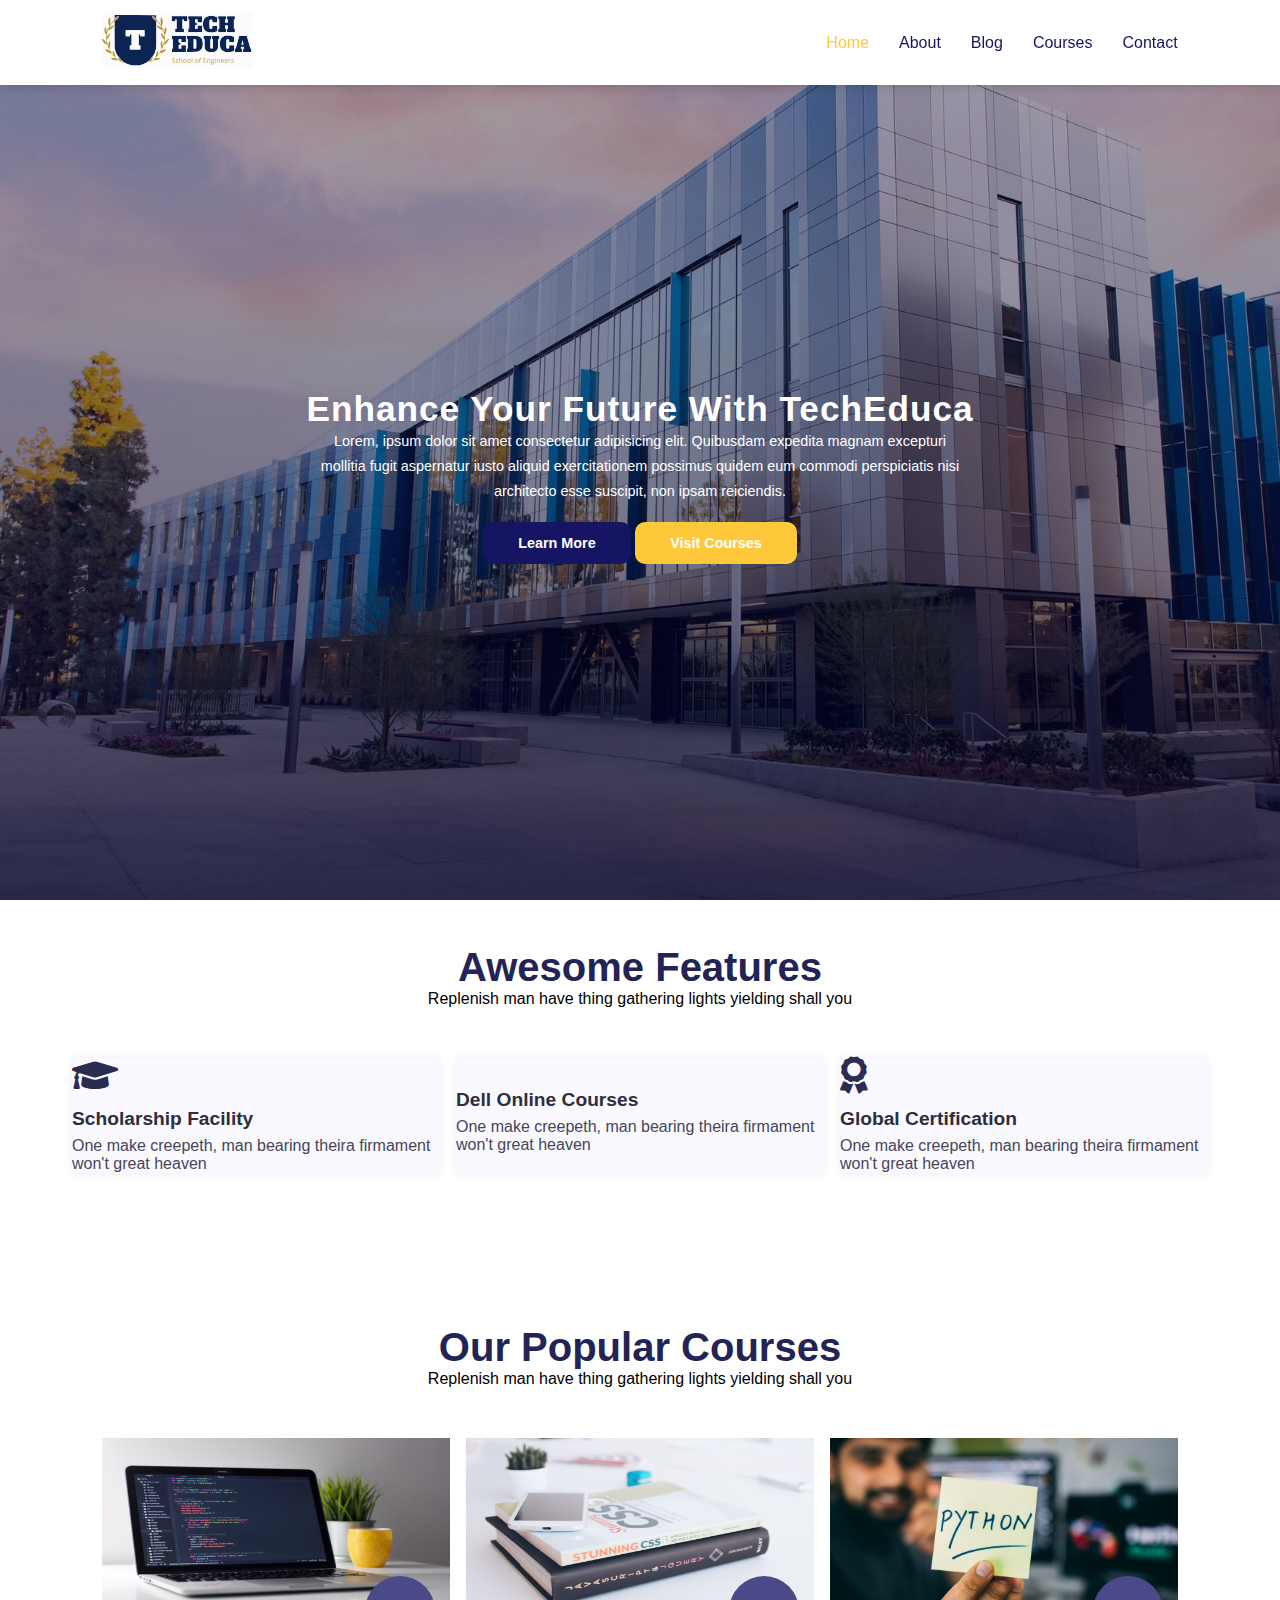
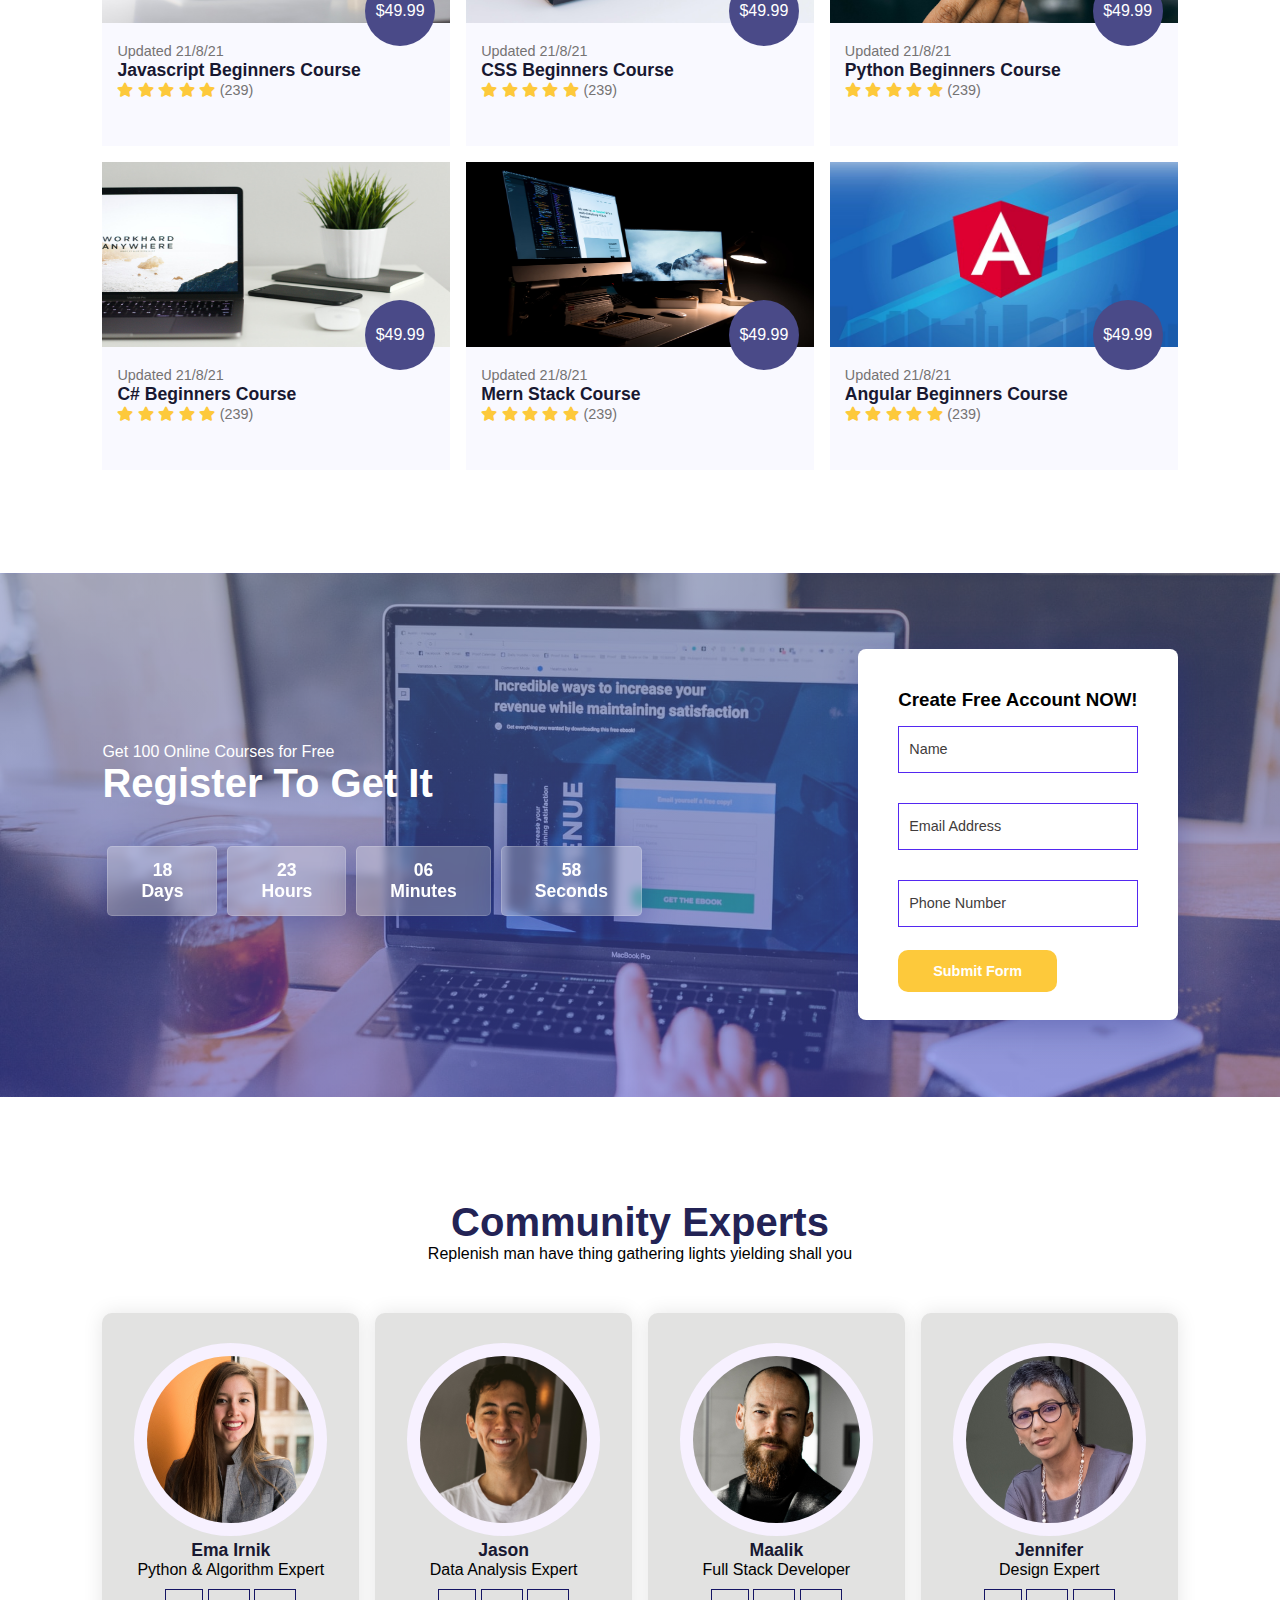
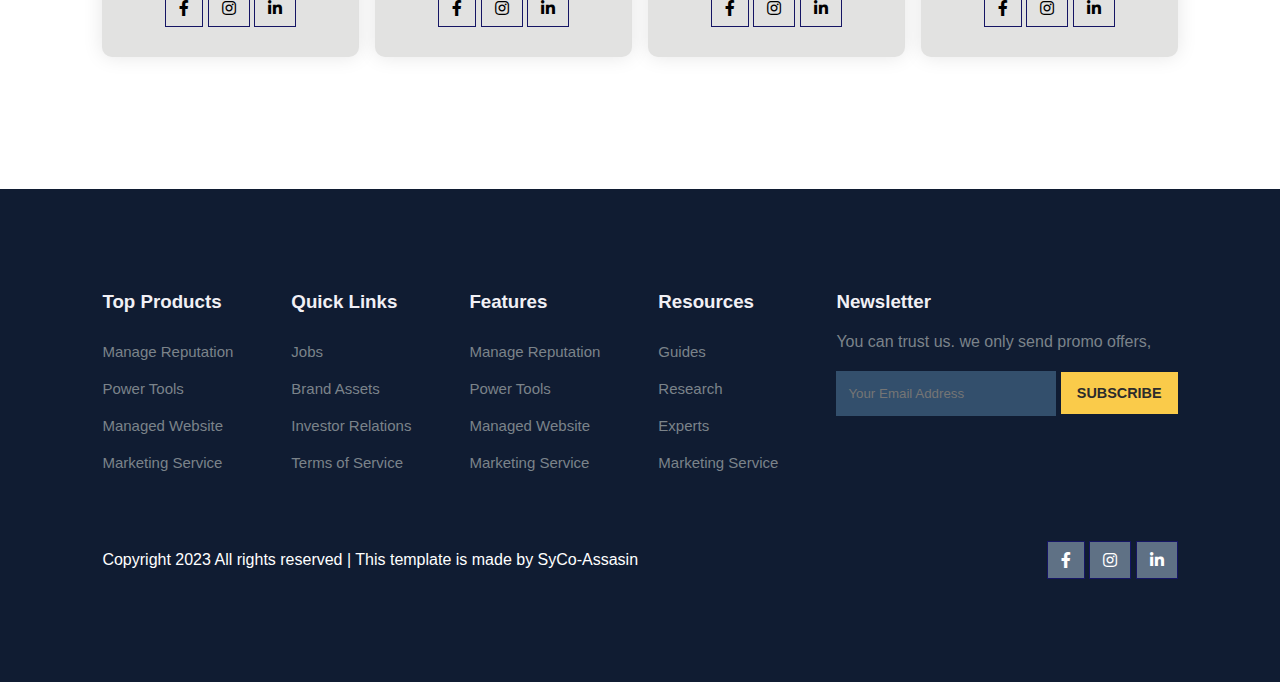
<file: index.html>
<!DOCTYPE html>
<html lang="en">

<head>
    <meta charset="UTF-8">
    <meta name="viewport" content="width=device-width, initial-scale=1.0">
    <title>Tech educa </title>
    <link rel="stylesheet" href="style.css">
    <link rel="stylesheet" href="https://pro.fontawesome.com/releases/v5.10.0/css/all.css" />
    <script src="https://code.jquery.com/jquery-3.7.1.min.js"
        integrity="sha256-/JqT3SQfawRcv/BIHPThkBvs0OEvtFFmqPF/lYI/Cxo=" crossorigin="anonymous"></script>
</head>

<body>

    <!-- -------------Navigation--------- -->

    <nav>
        <a href="index.html"><img src="images/logo.svg" alt=""></a>
        <div class="navigation">
            <ul>
                <i id="menu-close" class="fas fa-times"></i>
                <li><a class="active" href="#">Home</a></li>
                <li><a href="about.html">About</a></li>
                <li><a href="blog.html">Blog</a></li>
                <li><a href="course.html">Courses</a></li>
                <li><a href="contact.html">Contact</a></li>
            </ul>

            <img id="menu-btn" src="images/menu.png" alt="">

        </div>
    </nav>

    <!-- -------------Home-Section--------- -->
    <section id="home">
        <h2>Enhance Your Future With TechEduca</h2>
        <p>Lorem, ipsum dolor sit amet consectetur adipisicing elit. Quibusdam expedita magnam excepturi mollitia fugit
            aspernatur iusto aliquid exercitationem possimus quidem eum commodi perspiciatis nisi architecto esse
            suscipit, non ipsam reiciendis.</p>
        <div class="btn">
            <a href="#" class="blue-btn">Learn More</a>
            <a href="#" class="yellow-btn">Visit Courses</a>
        </div>
    </section>



    <!-- -------------Features-Section--------- -->
    <section id="features">
        <h1>Awesome Features</h1>
        <p>Replenish man have thing gathering lights yielding shall you</p>
        <div class="fea-base">
            <div class="fea-box">
                <i class="fas fa-graduation-cap"></i>
                <h3>Scholarship Facility</h3>
                <p>One make creepeth, man bearing theira firmament won't great heaven </p>
            </div>
            <div class="fea-box">
                <i class="fas fa-file-certificate"></i>
                <h3>Dell Online Courses</h3>
                <p>One make creepeth, man bearing theira firmament won't great heaven </p>
            </div>
            <div class="fea-box">
                <i class="fas fa-award"></i>
                <h3>Global Certification</h3>
                <p>One make creepeth, man bearing theira firmament won't great heaven </p>
            </div>
        </div>

    </section>


    <!-- -------------Course-Section--------- -->
    <section id="course">
        <h1>Our Popular Courses</h1>
        <p>Replenish man have thing gathering lights yielding shall you</p>
        <div class="course-box">
            <div class="courses">
                <img src="images/c1.jpg" alt="">
                <div class="detials">
                    <span>Updated 21/8/21</span>
                    <h6>Javascript Beginners Course</h6>
                    <div class="star">
                        <i class="fas fa-star"></i>
                        <i class="fas fa-star"></i>
                        <i class="fas fa-star"></i>
                        <i class="fas fa-star"></i>
                        <i class="fas fa-star"></i>
                        <span>(239)</span>
                    </div>
                </div>
                <div class="cost">
                    $49.99
                </div>
            </div>

            <div class="courses">
                <img src="images/c2.jpg" alt="">
                <div class="detials">
                    <span>Updated 21/8/21</span>
                    <h6>CSS Beginners Course</h6>
                    <div class="star">
                        <i class="fas fa-star"></i>
                        <i class="fas fa-star"></i>
                        <i class="fas fa-star"></i>
                        <i class="fas fa-star"></i>
                        <i class="fas fa-star"></i>
                        <span>(239)</span>
                    </div>
                </div>
                <div class="cost">
                    $49.99
                </div>
            </div>

            <div class="courses">
                <img src="images/c3.jpg" alt="">
                <div class="detials">
                    <span>Updated 21/8/21</span>
                    <h6>Python Beginners Course</h6>
                    <div class="star">
                        <i class="fas fa-star"></i>
                        <i class="fas fa-star"></i>
                        <i class="fas fa-star"></i>
                        <i class="fas fa-star"></i>
                        <i class="fas fa-star"></i>
                        <span>(239)</span>
                    </div>
                </div>
                <div class="cost">
                    $49.99
                </div>
            </div>

            <div class="courses">
                <img src="images/c4.jpg" alt="">
                <div class="detials">
                    <span>Updated 21/8/21</span>
                    <h6>C# Beginners Course</h6>
                    <div class="star">
                        <i class="fas fa-star"></i>
                        <i class="fas fa-star"></i>
                        <i class="fas fa-star"></i>
                        <i class="fas fa-star"></i>
                        <i class="fas fa-star"></i>
                        <span>(239)</span>
                    </div>
                </div>
                <div class="cost">
                    $49.99
                </div>
            </div>


            <div class="courses">
                <img src="images/c5.jpg" alt="">
                <div class="detials">
                    <span>Updated 21/8/21</span>
                    <h6>Mern Stack Course</h6>
                    <div class="star">
                        <i class="fas fa-star"></i>
                        <i class="fas fa-star"></i>
                        <i class="fas fa-star"></i>
                        <i class="fas fa-star"></i>
                        <i class="fas fa-star"></i>
                        <span>(239)</span>
                    </div>
                </div>
                <div class="cost">
                    $49.99
                </div>
            </div>


            <div class="courses">
                <img src="images/c6.jpg" alt="">
                <div class="detials">
                    <span>Updated 21/8/21</span>
                    <h6>Angular Beginners Course</h6>
                    <div class="star">
                        <i class="fas fa-star"></i>
                        <i class="fas fa-star"></i>
                        <i class="fas fa-star"></i>
                        <i class="fas fa-star"></i>
                        <i class="fas fa-star"></i>
                        <span>(239)</span>
                    </div>
                </div>
                <div class="cost">
                    $49.99
                </div>
            </div>

        </div>
    </section>



    <!-- -------------Registration--------- -->
    <section id="registration">
        <div class="reminder">
            <p>Get 100 Online Courses for Free</p>
            <h1>Register To Get It</h1>
            <div class="time">
                <div class="date">
                    18 <br> Days
                </div>
                <div class="date">
                    23 <br> Hours
                </div>
                <div class="date">
                    06 <br> Minutes
                </div>
                <div class="date">
                    58 <br> Seconds
                </div>
            </div>
        </div>



        <div class="form">
            <h3>Create Free Account NOW!</h3>
            <input type="text" placeholder="Name">
            <input type="text" placeholder="Email Address">
            <input type="text" placeholder="Phone Number">
            <div class="btn">
                <a href="#" class="yellow-btn">Submit Form</a>
            </div>
        </div>
    </section>





    <!-- -------------Profiles Section--------- -->
    <section id="experts">
        <h1>Community Experts</h1>
        <p>Replenish man have thing gathering lights yielding shall you</p>
        <div class="expert-box">
            <div class="profile">
                <img src="images/pro1.webp" alt="">
                <h6>Ema Irnik</h6>
                <p>Python & Algorithm Expert</p>
                <div class="pro-links">
                    <i class="fab fa-facebook-f"></i>
                    <i class="fab fa-instagram"></i>
                    <i class="fab fa-linkedin-in"></i>
                </div>
            </div>

            <div class="profile">
                <img src="images/pro2.webp" alt="">
                <h6>Jason</h6>
                <p>Data Analysis Expert</p>
                <div class="pro-links">
                    <i class="fab fa-facebook-f"></i>
                    <i class="fab fa-instagram"></i>
                    <i class="fab fa-linkedin-in"></i>
                </div>
            </div>

            <div class="profile">
                <img src="images/pro3.webp" alt="">
                <h6>Maalik</h6>
                <p>Full Stack Developer</p>
                <div class="pro-links">
                    <i class="fab fa-facebook-f"></i>
                    <i class="fab fa-instagram"></i>
                    <i class="fab fa-linkedin-in"></i>
                </div>
            </div>

            <div class="profile">
                <img src="images/pro4.webp" alt="">
                <h6>Jennifer</h6>
                <p>Design Expert</p>
                <div class="pro-links">
                    <i class="fab fa-facebook-f"></i>
                    <i class="fab fa-instagram"></i>
                    <i class="fab fa-linkedin-in"></i>
                </div>
            </div>
        </div>
    </section>





    <!-- -----------Footer--------- -->
    <footer>
        <div class="footer-col">
            <h3>Top Products</h3>
            <li>Manage Reputation</li>
            <li>Power Tools</li>
            <li>Managed Website</li>
            <li>Marketing Service</li>
        </div>

        <div class="footer-col">
            <h3>Quick Links</h3>
            <li>Jobs</li>
            <li>Brand Assets</li>
            <li>Investor Relations</li>
            <li>Terms of Service</li>
        </div>

        <div class="footer-col">
            <h3>Features</h3>
            <li>Manage Reputation</li>
            <li>Power Tools</li>
            <li>Managed Website</li>
            <li>Marketing Service</li>
        </div>

        <div class="footer-col">
            <h3>Resources</h3>
            <li>Guides</li>
            <li>Research</li>
            <li>Experts</li>
            <li>Marketing Service</li>
        </div>

        <div class="footer-col">
            <h3>Newsletter</h3>
            <p>You can trust us. we only send promo offers,</p>
            <div class="subscribe">
                <input type="text" placeholder="Your Email Address">
                <a href="#" class="yellow">SUBSCRIBE</a>
            </div>
        </div>



        <div class="copyright">
            <p>Copyright 2023 All rights reserved | This template is made by SyCo-Assasin</p>
            <div class="pro-links">
                <i class="fab fa-facebook-f"></i>
                <i class="fab fa-instagram"></i>
                <i class="fab fa-linkedin-in"></i>
            </div>
        </div>

    </footer>




    <script>
        
        $('#menu-btn').click(function () {
            $('nav .navigation ul').addClass('active')
        })

        $('#menu-close').click(function () {
            $('nav .navigation ul').removeClass('active')
        })



    </script>

</body>

</html>
</file>
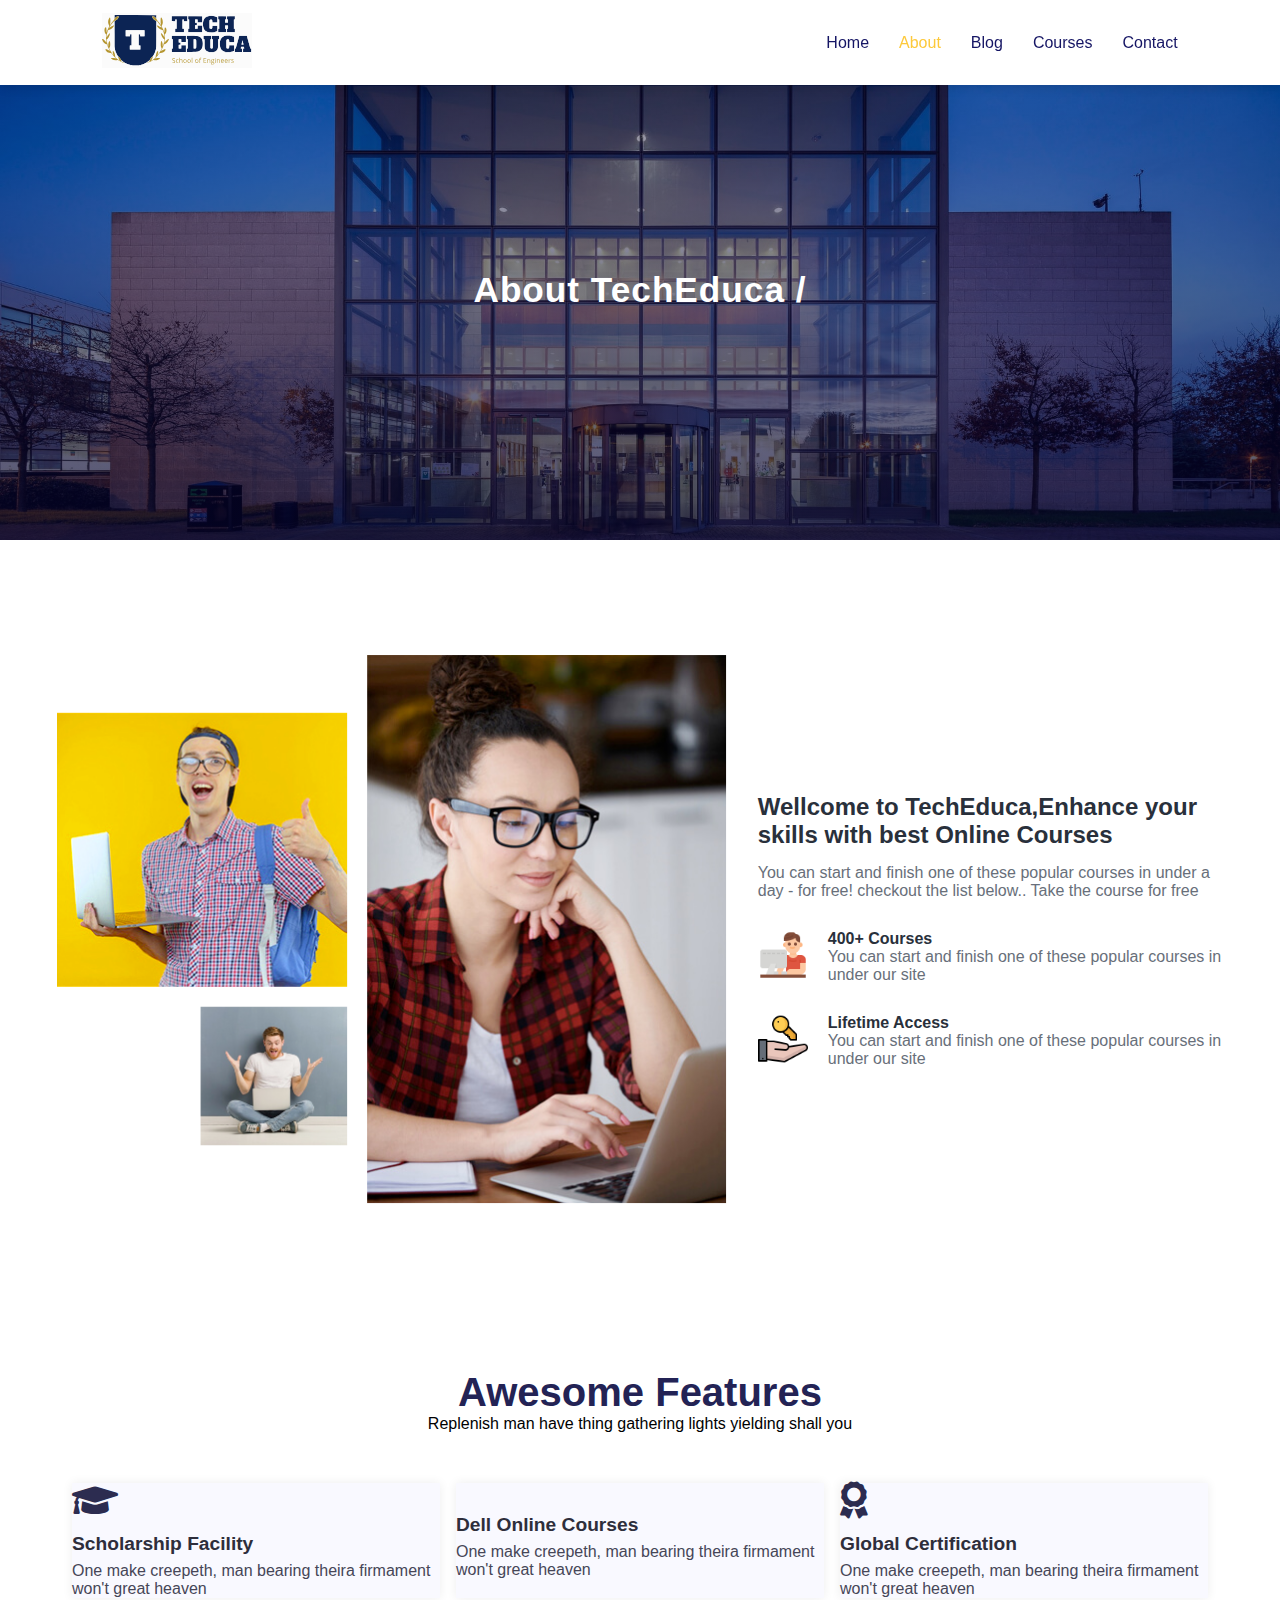
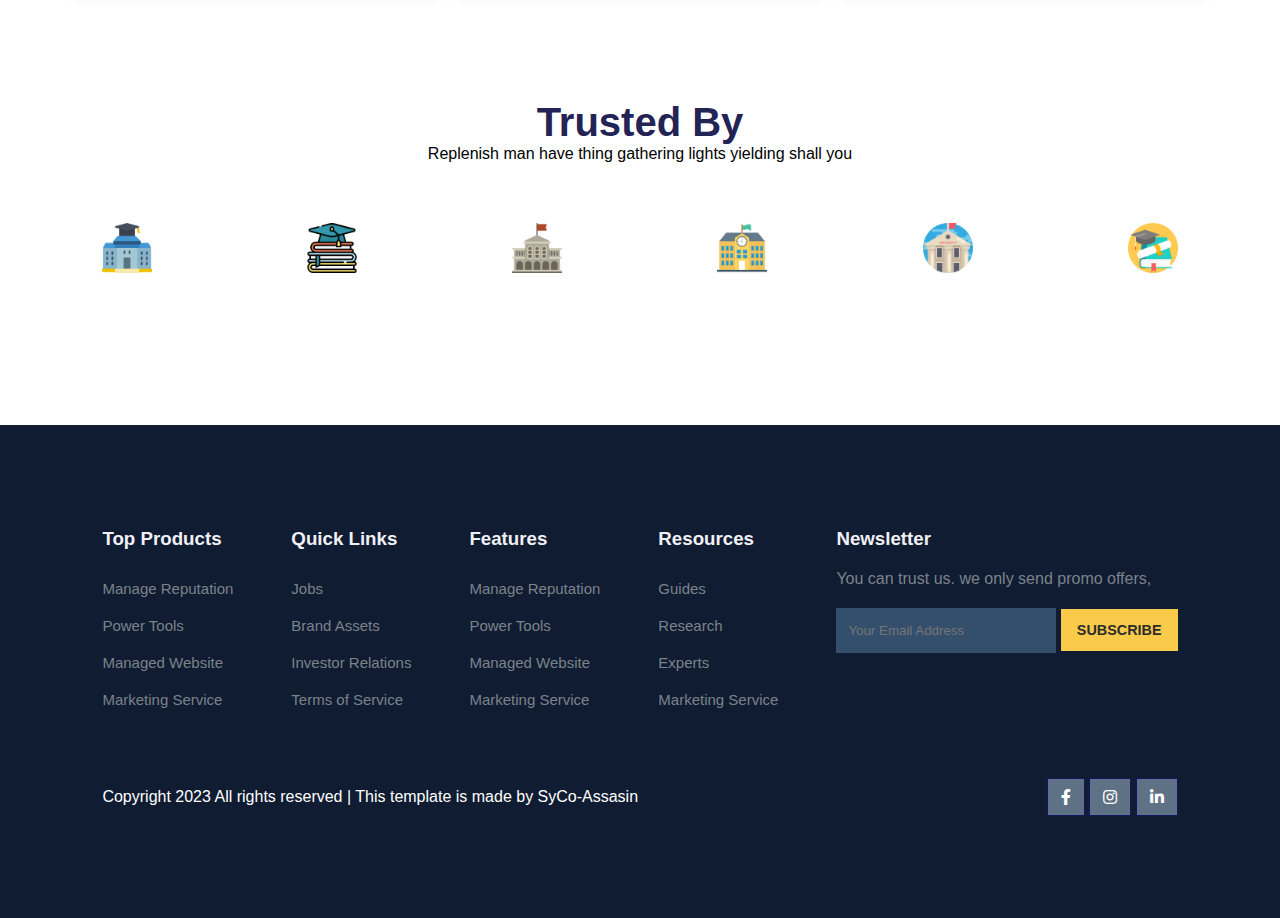
<file: about.html>
<!DOCTYPE html>
<html lang="en">

<head>
    <meta charset="UTF-8">
    <meta name="viewport" content="width=device-width, initial-scale=1.0">
    <title>Tech educa </title>
    <link rel="stylesheet" href="style.css">
    <link rel="stylesheet" href="https://pro.fontawesome.com/releases/v5.10.0/css/all.css" />
    <script src="https://code.jquery.com/jquery-3.7.1.min.js"
        integrity="sha256-/JqT3SQfawRcv/BIHPThkBvs0OEvtFFmqPF/lYI/Cxo=" crossorigin="anonymous"></script>
</head>

<body>

    <!-- -------------Navigation--------- -->

    <nav>
        <a href="index.html"><img src="images/logo.svg" alt=""></a>
        <div class="navigation">
            <ul>
                <i id="menu-close" class="fas fa-times"></i>
                <li><a href="index.html">Home</a></li>
                <li><a class="active" href="about.html">About</a></li>
                <li><a href="blog.html">Blog</a></li>
                <li><a href="course.html">Courses</a></li>
                <li><a href="contact.html">Contact</a></li>
            </ul>

            <img id="menu-btn" src="images/menu.png" alt="">

        </div>
    </nav>

    <!-- -------------Home-Section--------- -->
    <section id="about-home">
        <h2>About TechEduca / </h2>

    </section>




    <!-- -------------About-Container--------- -->
    <section id="about-container">
        <div class="about-img">
            <img src="images/a.png" alt="">
        </div>


        <div class="about-text">
            <h2>Wellcome to TechEduca,Enhance your skills with best Online Courses</h2>
            <p>You can start and finish one of these popular courses in under a day - for free!
                checkout the list below.. Take the course for free
            </p>
            <div class="about-fe">
                <img src="images/fe1.png" alt="">
                <div class="fe-text">
                    <h5>400+ Courses</h5>
                    <p>You can start and finish one of these popular courses in under our site</p>
                </div>
            </div>

            <div class="about-fe">
                <img src="images/fe2.png" alt="">
                <div class="fe-text">
                    <h5>Lifetime Access</h5>
                    <p>You can start and finish one of these popular courses in under our site</p>
                </div>
            </div>
        </div>
    </section>





    <!-- -------------Features-Section--------- -->
    <section id="features">
        <h1>Awesome Features</h1>
        <p>Replenish man have thing gathering lights yielding shall you</p>
        <div class="fea-base">
            <div class="fea-box">
                <i class="fas fa-graduation-cap"></i>
                <h3>Scholarship Facility</h3>
                <p>One make creepeth, man bearing theira firmament won't great heaven </p>
            </div>
            <div class="fea-box">
                <i class="fas fa-file-certificate"></i>
                <h3>Dell Online Courses</h3>
                <p>One make creepeth, man bearing theira firmament won't great heaven </p>
            </div>
            <div class="fea-box">
                <i class="fas fa-award"></i>
                <h3>Global Certification</h3>
                <p>One make creepeth, man bearing theira firmament won't great heaven </p>
            </div>
        </div>

    </section>




    <!-- -------------Trust-Section--------- -->

    <section id="trust">
        <h1>Trusted By</h1>
        <p>Replenish man have thing gathering lights yielding shall you</p>
        <div class="trust-img">
            <img src="images/trust (1).png" alt="">
            <img src="images/trust (2).png" alt="">
            <img src="images/trust (3).png" alt="">
            <img src="images/trust (4).png" alt="">
            <img src="images/trust (5).png" alt="">
            <img src="images/trust (6).png" alt="">
        </div>
    </section>




    <!-- -----------Footer--------- -->
    <footer>
        <div class="footer-col">
            <h3>Top Products</h3>
            <li>Manage Reputation</li>
            <li>Power Tools</li>
            <li>Managed Website</li>
            <li>Marketing Service</li>
        </div>

        <div class="footer-col">
            <h3>Quick Links</h3>
            <li>Jobs</li>
            <li>Brand Assets</li>
            <li>Investor Relations</li>
            <li>Terms of Service</li>
        </div>

        <div class="footer-col">
            <h3>Features</h3>
            <li>Manage Reputation</li>
            <li>Power Tools</li>
            <li>Managed Website</li>
            <li>Marketing Service</li>
        </div>

        <div class="footer-col">
            <h3>Resources</h3>
            <li>Guides</li>
            <li>Research</li>
            <li>Experts</li>
            <li>Marketing Service</li>
        </div>

        <div class="footer-col">
            <h3>Newsletter</h3>
            <p>You can trust us. we only send promo offers,</p>
            <div class="subscribe">
                <input type="text" placeholder="Your Email Address">
                <a href="#" class="yellow">SUBSCRIBE</a>
            </div>
        </div>



        <div class="copyright">
            <p>Copyright 2023 All rights reserved | This template is made by SyCo-Assasin</p>
            <div class="pro-links">
                <i class="fab fa-facebook-f"></i>
                <i class="fab fa-instagram"></i>
                <i class="fab fa-linkedin-in"></i>
            </div>
        </div>

    </footer>




    <script>
        $('#menu-btn').click(function () {
            $('nav .navigation ul').addClass('active')
        })

        $('#menu-close').click(function () {
            $('nav .navigation ul').removeClass('active')
        })



    </script>

</body>

</html>
</file>
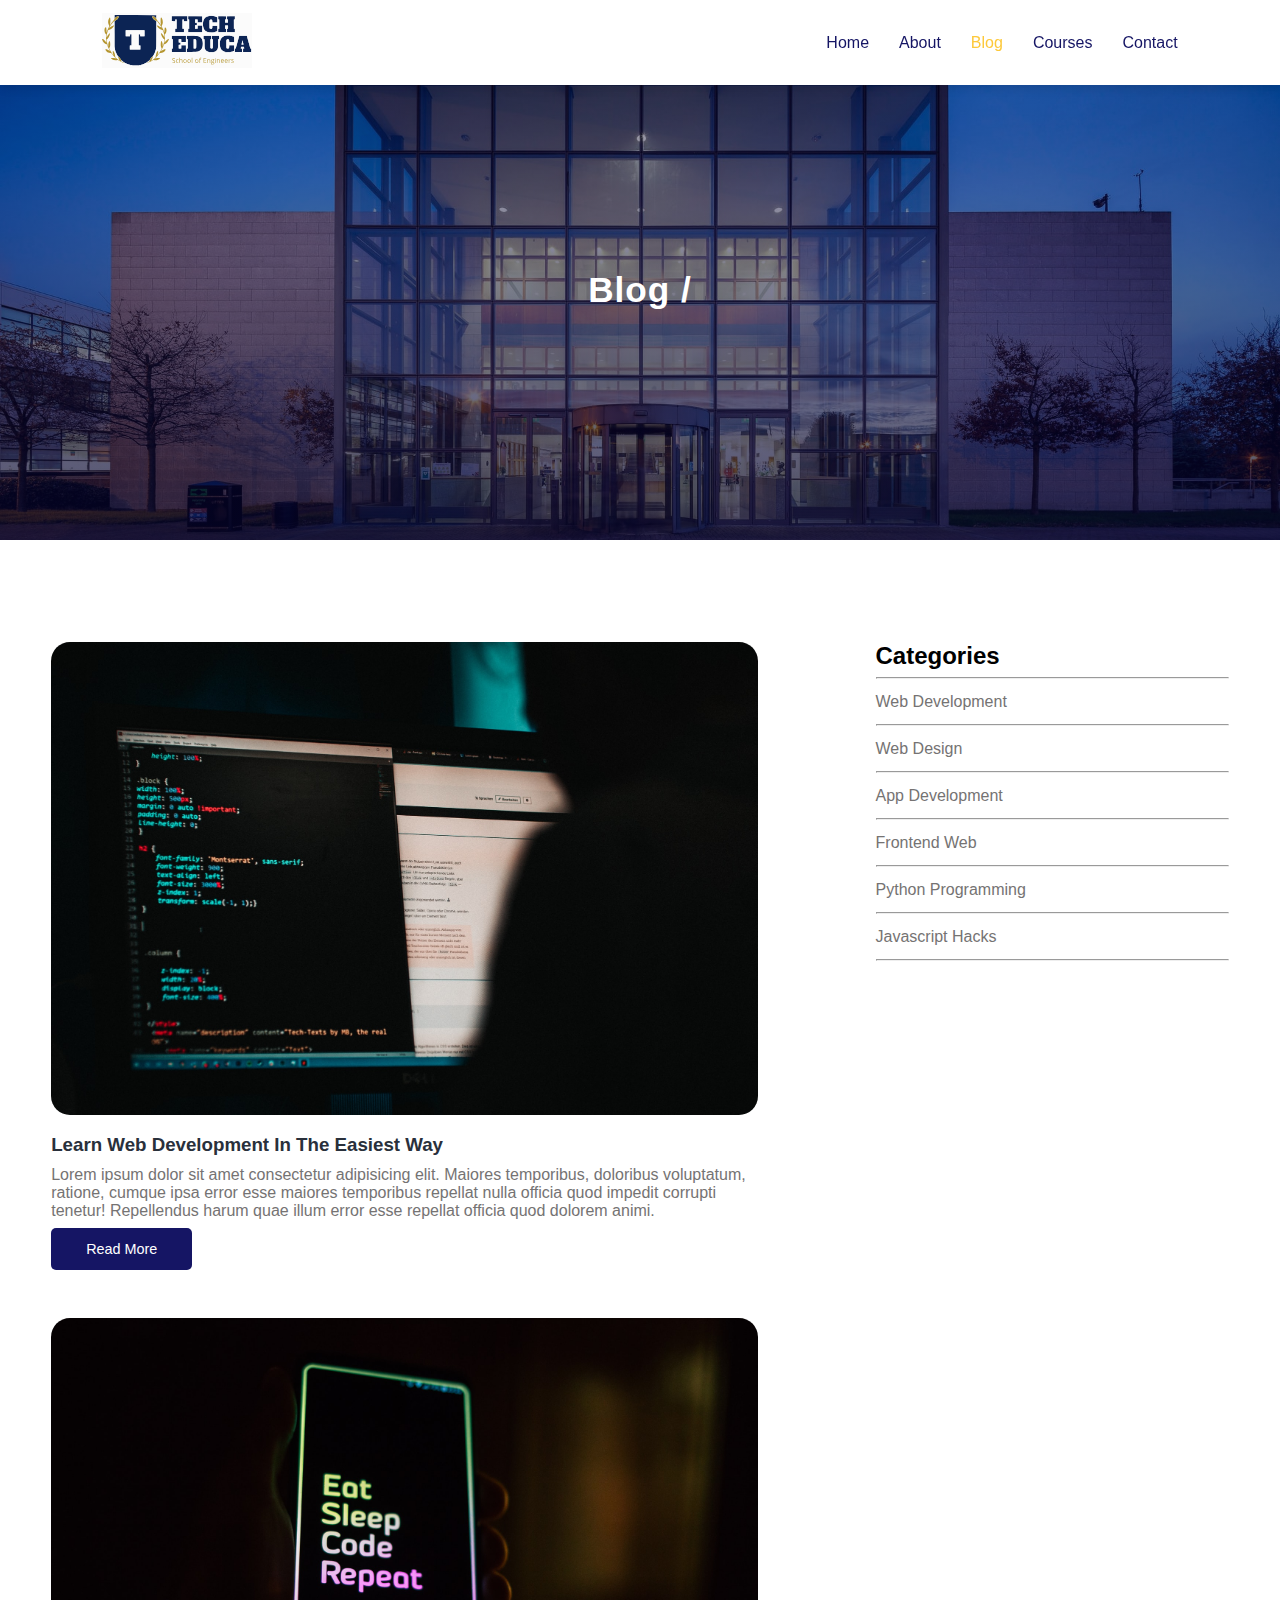
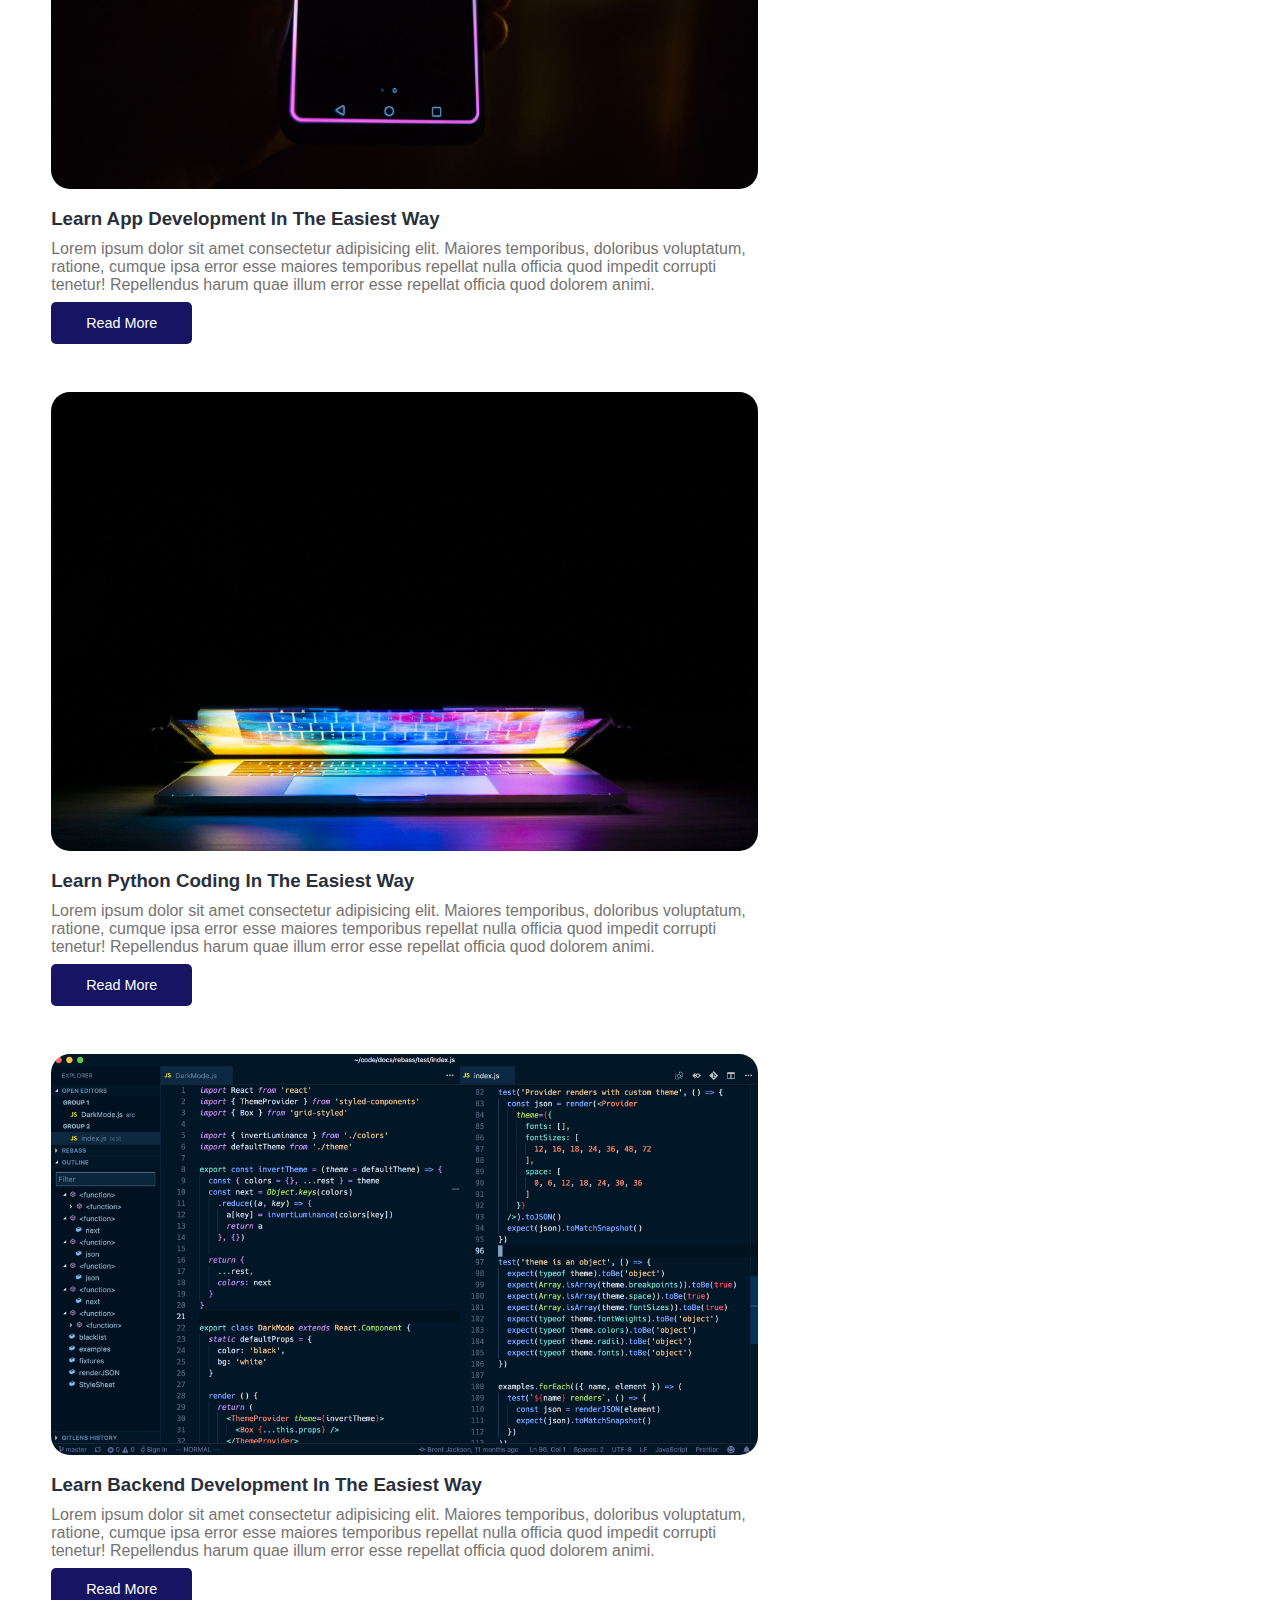
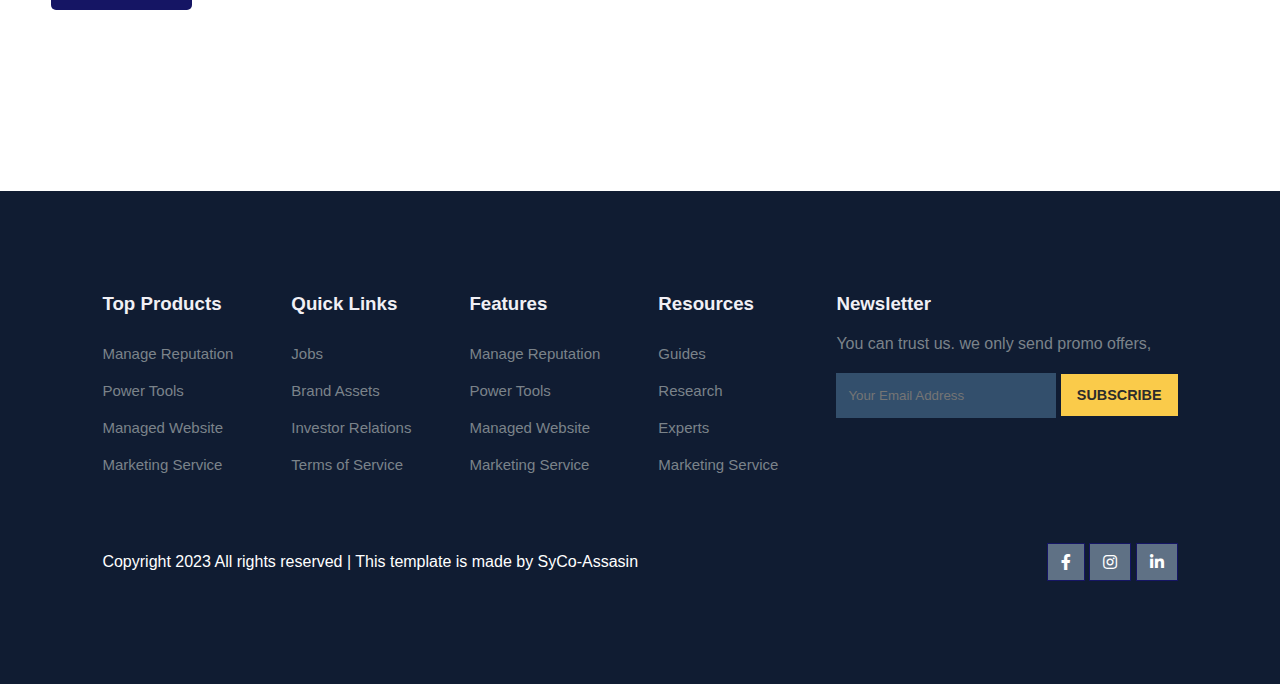
<file: blog.html>
<!DOCTYPE html>
<html lang="en">

<head>
    <meta charset="UTF-8">
    <meta name="viewport" content="width=device-width, initial-scale=1.0">
    <title>Tech educa </title>
    <link rel="stylesheet" href="style.css">
    <link rel="stylesheet" href="https://pro.fontawesome.com/releases/v5.10.0/css/all.css" />
    <script src="https://code.jquery.com/jquery-3.7.1.min.js"
        integrity="sha256-/JqT3SQfawRcv/BIHPThkBvs0OEvtFFmqPF/lYI/Cxo=" crossorigin="anonymous"></script>
</head>

<body>

    <!-- -------------Navigation--------- -->

    <nav>
        <a href="index.html"><img src="images/logo.svg" alt=""></a>
        <div class="navigation">
            <ul>
                <i id="menu-close" class="fas fa-times"></i>
                <li><a href="index.html">Home</a></li>
                <li><a href="about.html">About</a></li>
                <li><a class="active" href="blog.html">Blog</a></li>
                <li><a href="course.html">Courses</a></li>
                <li><a href="contact.html">Contact</a></li>
            </ul>

            <img id="menu-btn" src="images/menu.png" alt="">

        </div>
    </nav>

    <!-- -------------Home-Section--------- -->
    <section id="about-home">
        <h2>Blog / </h2>

    </section>




    <!-- -------------Blog-Section--------- -->
    <section id="blog-container">
        <div class="blogs">
            <div class="post">
                <img src="images/b1.jpg" alt="">
                <h3>Learn Web Development In The Easiest Way</h3>
                <p>Lorem ipsum dolor sit amet consectetur adipisicing elit. Maiores temporibus, doloribus voluptatum,
                    ratione, cumque ipsa error esse maiores temporibus repellat nulla officia quod impedit corrupti tenetur! Repellendus
                    harum quae illum error esse repellat officia quod dolorem animi.</p>
                    <a href="#">Read More</a>
            </div>

            <div class="post">
                <img src="images/b2.jpg" alt="">
                <h3>Learn App Development In The Easiest Way</h3>
                <p>Lorem ipsum dolor sit amet consectetur adipisicing elit. Maiores temporibus, doloribus voluptatum,
                    ratione, cumque ipsa error esse maiores temporibus repellat nulla officia quod impedit corrupti tenetur! Repellendus
                    harum quae illum error esse repellat officia quod dolorem animi.</p>
                    <a href="#">Read More</a>
            </div>

            <div class="post">
                <img src="images/b3.jpg" alt="">
                <h3>Learn Python Coding In The Easiest Way</h3>
                <p>Lorem ipsum dolor sit amet consectetur adipisicing elit. Maiores temporibus, doloribus voluptatum,
                    ratione, cumque ipsa error esse maiores temporibus repellat nulla officia quod impedit corrupti tenetur! Repellendus
                    harum quae illum error esse repellat officia quod dolorem animi.</p>
                    <a href="#">Read More</a>
            </div>

            <div class="post">
                <img src="images/b4.png" alt="">
                <h3>Learn Backend Development In The Easiest Way</h3>
                <p>Lorem ipsum dolor sit amet consectetur adipisicing elit. Maiores temporibus, doloribus voluptatum,
                    ratione, cumque ipsa error esse maiores temporibus repellat nulla officia quod impedit corrupti tenetur! Repellendus
                    harum quae illum error esse repellat officia quod dolorem animi.</p>
                    <a href="#">Read More</a>
            </div>
        </div>


        <div class="cate">
            <h2>Categories</h2>
            <hr>
            <a href="#">Web Development</a>
            <hr>
            <a href="#">Web Design</a>
            <hr>
            <a href="#">App Development</a>
            <hr>
            <a href="#">Frontend Web</a>
            <hr>
            <a href="#">Python Programming</a>
            <hr>
            <a href="#">Javascript Hacks</a>
            <hr>
        </div>
    </section>



    <!-- -----------Footer--------- -->
    <footer>
        <div class="footer-col">
            <h3>Top Products</h3>
            <li>Manage Reputation</li>
            <li>Power Tools</li>
            <li>Managed Website</li>
            <li>Marketing Service</li>
        </div>

        <div class="footer-col">
            <h3>Quick Links</h3>
            <li>Jobs</li>
            <li>Brand Assets</li>
            <li>Investor Relations</li>
            <li>Terms of Service</li>
        </div>

        <div class="footer-col">
            <h3>Features</h3>
            <li>Manage Reputation</li>
            <li>Power Tools</li>
            <li>Managed Website</li>
            <li>Marketing Service</li>
        </div>

        <div class="footer-col">
            <h3>Resources</h3>
            <li>Guides</li>
            <li>Research</li>
            <li>Experts</li>
            <li>Marketing Service</li>
        </div>

        <div class="footer-col">
            <h3>Newsletter</h3>
            <p>You can trust us. we only send promo offers,</p>
            <div class="subscribe">
                <input type="text" placeholder="Your Email Address">
                <a href="#" class="yellow">SUBSCRIBE</a>
            </div>
        </div>



        <div class="copyright">
            <p>Copyright 2023 All rights reserved | This template is made by SyCo-Assasin</p>
            <div class="pro-links">
                <i class="fab fa-facebook-f"></i>
                <i class="fab fa-instagram"></i>
                <i class="fab fa-linkedin-in"></i>
            </div>
        </div>

    </footer>




    <script>
        $('#menu-btn').click(function () {
            $('nav .navigation ul').addClass('active')
        })

        $('#menu-close').click(function () {
            $('nav .navigation ul').removeClass('active')
        })



    </script>

</body>

</html>
</file>
<file: style.css>
* {
  margin: 0;
  padding: 0;
  box-sizing: border-box;
}

body {
  font-family: "Poppins ", sans-serif;
}

/* Global tags  */

h1 {
  font-size: 2.5rem;
  font-weight: 700;
  color: rgb(35, 35, 85);
}
span {
  font-size: 0.9rem;
  color: #757373;
}

h6 {
  font-size: 1.1rem;
  color: rgb(24, 24, 49);
}

/* <!-- -------------Navigation--------- --> */
nav {
  display: flex;
  justify-content: space-between;
  align-items: center;
  padding: 1vw 8vw;
  box-shadow: 2px 2px 10px rgb(0, 0, 0, 0.15);
  position: fixed;
  background-color: white;
  width: 100%;
  z-index: 999;
}
#menu-btn {
  height: 30px;
  width: 30px;
  display: none;
}
#menu-close {
  display: none;
}
nav img {
  width: 150px;
  cursor: pointer;
  justify-content: flex-start;
}
nav .navigation {
  display: flex;
}
nav .navigation ul {
  display: flex;
  justify-content: flex-end;
  align-items: center;
}
nav .navigation ul li {
  list-style: none;
  margin-left: 30px;
}
nav .navigation ul li a {
  text-decoration: none;
  color: rgb(21, 21, 100);
  font-size: 16px;
  font-weight: 500;
  transition: all 0.3s ease;
}
nav .navigation ul li a.active,
nav .navigation ul li a:hover {
  color: #fdc93b;
}

/* <!-- -------------Home-Section--------- -->  */

#home {
  background-image: linear-gradient(rgba(9, 5, 54, 0.3), rgba(5, 4, 46, 0.7)),
    url(images/back.jpg);
  height: 100vh;
  width: 100%;
  background-position: center;
  background-size: cover;
  display: flex;
  flex-direction: column;
  justify-content: center;
  align-items: center;
  text-align: center;
  padding-top: 40px;
}
#home p {
  width: 50%;
  font-size: 0.9rem;
  color: #fff;
  line-height: 25px;
}
#home h2 {
  font-size: 2.2rem;
  color: #fff;
  letter-spacing: 1px;
}
#home a {
  font-size: 0.9rem;
  padding: 13px 35px;
  text-decoration: none;
  background-color: #fff;
  font-weight: 600;
  border-radius: 10px;
}
#home .btn {
  margin-top: 30px;
}
#home a.blue-btn {
  color: #fff;
  background-color: rgb(21, 21, 100);
  transition: all 0.6s ease;
}
#home a.blue-btn:hover {
  color: rgb(21, 21, 100);
  background-color: #fff;
}
#home a.yellow-btn {
  color: #fff;
  background-color: #fdc93b;
  transition: all 0.3 ease;
}
#home a.yellow-btn:hover {
  color: rgb(21, 21, 100);
  background-color: #fff;
}

/* <!-- -------------Features-Section--------- --> */

#features {
  padding: 5vh 8vh 0 8vh;
  text-align: center;
}
#features .fea-base {
  display: grid;
  grid-template-columns: repeat(auto-fit, minmax(320px, 1fr));
  grid-gap: 1rem;
  margin-top: 50px;
}
#features .fea-box {
  text-align: start;
  background-color: #f9f9ff;
  box-shadow: 0 0 10px rgba(0, 0, 0, 0.07);
}
#features .fea-box i {
  font-size: 2.3rem;
  color: rgb(44, 44, 80);
}
#features .fea-box h3 {
  font-size: 1.2rem;
  font-weight: 600;
  color: rgb(46, 46, 59);
  padding: 13px 0 7px 0;
}
#features .fea-box p {
  font-size: 1rem;
  font-weight: 400;
  color: rgb(70, 70, 87);
}

/* <!-- -------------Course-Section--------- --> */

#course {
  padding: 8vw 8vw 8vw 8vw;
  text-align: center;
  margin-top: 50px;
}
#course .course-box {
  display: grid;
  grid-template-columns: repeat(auto-fit, minmax(320px, 1fr));
  grid-gap: 1rem;
  margin-top: 50px;
}
#course .courses {
  text-align: start;
  background: #f9f9ff;
  height: 100%;
  position: relative;
}
#course .courses img {
  width: 100%;
  height: 60%;
  background-size: cover;
  background-position: center;
}
#course .courses .detials {
  padding: 15px 15px 0 15px;
}
#course .courses .detials i {
  font-size: 0.9rem;
  color: #fdc93b;
}
#course .courses .cost {
  width: 70px;
  height: 70px;
  line-height: 70px;
  color: #fff;
  background-color: rgb(74, 74, 136);
  text-align: center;
  border-radius: 50%;
  position: absolute;
  right: 15px;
  bottom: 100px;
}

/* <!-- -------------Registration--------- --> */
#registration {
  padding: 6vw 8vw 6vw 8vw;
  background-image: linear-gradient(
      rgba(99, 112, 168, 0.5),
      rgba(81, 91, 233, 0.5)
    ),
    url("images/signup.jpg");
  width: 100%;
  height: 100%;
  background-size: cover;
  background-position: center;
  display: flex;
  justify-content: space-between;
  align-items: center;
}
#registration .reminder {
  color: #fff;
}
#registration .reminder h1 {
  color: #fff;
}
#registration .reminder .time {
  display: flex;
  margin-top: 40px;
}
#registration .reminder .time .date {
  text-align: center;
  padding: 13px 33px;
  background: rgba(255, 255, 255, 0.25);
  backdrop-filter: blur(4px);
  box-shadow: 0 8px 32px 0 rgba(31, 38, 135, 0.37);
  border-radius: 5px;
  margin: 0 5px 10px 5px;
  border: 1px solid rgba(255, 255, 255, 0.18);
  font-size: 1.1rem;
  font-weight: 600;
}
#registration .form {
  background-color: #fff;
  display: flex;
  flex-direction: column;
  border-radius: 8px;
  padding: 40px;
  box-shadow: 0 8px 32px 0 rgba(31, 38, 135, 0.37);
}
#registration .form input {
  margin: 15px 0;
  padding: 15px 10px;
  border: 1px solid rgb(84, 40, 241);
  outline: none;
}
#registration .form input::placeholder {
  color: #413c3c;
  font-weight: 500;
  font-size: 0.9rem;
}
#registration .form .btn {
  margin-top: 20px;
}
#registration .form .yellow-btn {
  color: #fff;
  background-color: #fdc93b;
  transition: all 0.3s ease;
  font-size: 0.9rem;
  padding: 13px 35px;
  text-decoration: none;
  font-weight: 600;
  border-radius: 10px;
}
#registration .form .yellow-btn:hover {
  color: rgb(21, 21, 100);
  background-color: #fff;
}

/* <!-- -------------Profiles Section--------- --> */

#experts {
  padding: 8vw 8vw 8vw 8vw;
  text-align: center;
}
#experts .expert-box {
  display: grid;
  grid-template-columns: repeat(auto-fit, minmax(250px, 1fr));
  grid-gap: 1rem;
  margin-top: 50px;
}
#experts .expert-box .profile {
  background: #e2e2e1;
  padding: 30px 10px;
  box-shadow: 0 0 20px rgba(0, 0, 0, 0.1);
  border-radius: 10px;
}
.pro-links {
  margin-top: 10px;
}
.pro-links i {
  padding: 10px 13px;
  border: 1px solid rgb(21, 21, 100);
  cursor: pointer;
  transition: all 0.3s ease;
}
.pro-links i:hover {
  background: rgb(21, 21, 100);
  color: #fff;
  border: 1px solid rgb(21, 21, 100);
  cursor: pointer;
}

/* <!-- -----------Footer--------- --> */
footer {
  padding: 8vw;
  background-color: #101c32;
  display: flex;
  justify-content: space-between;
  align-items: flex-start;
  flex-wrap: wrap;
  margin-top: 30px;
}
footer .footer-col {
  padding-bottom: 40px;
}
footer h3 {
  color: rgb(241, 240, 245);
  font-weight: 600;
  padding-bottom: 20px;
}
footer li {
  list-style: none;
  color: #7b838a;
  font-size: 15px;
  padding: 10px 0;
  cursor: pointer;
  transition: all 0.3s ease;
}
footer li:hover {
  color: rgb(241, 240, 245);
}
footer p {
  color: #7b838a;
}
footer .subscribe {
  margin-top: 20px;
}
footer input {
  width: 220px;
  padding: 15px 12px;
  background: #334f6c;
  border: none;
  outline: none;
  color: #fff;
}
footer .subscribe a {
  font-size: 0.9rem;
  padding: 13px 16px;
  text-decoration: none;
  background-color: #fff;
  font-weight: 600;
}
footer .subscribe a.yellow {
  color: #2c2c2c;
  background-color: #facb4a;
  transition: all 0.3 ease;
}
footer .subscribe a.yellow:hover {
  color: rgb(21, 21, 100);
  background-color: #fff;
}
footer .copyright {
  margin-top: 20px;
  display: flex;
  justify-content: space-between;
  align-items: center;
  width: 100%;
  flex-wrap: wrap;
}
footer .copyright p {
  color: #fff;
}

footer .copyright .pro-links {
  margin-top: 0px;
}
footer .copyright .pro-links i {
  background-color: #5f7185;
  color: #fff;
}
footer .copyright .pro-links i:hover {
  background-color: #fdc93b;
  color: #2c2c2c;
}
/* <!-- -------------About-home---------- -->  */

#about-home {
  background-image: linear-gradient(rgba(9, 5, 54, 0.3), rgba(5, 4, 46, 0.7)),
    url(images/back1.jpg);
  height: 60vh;
  width: 100%;
  background-position: center;
  background-size: cover;
  display: flex;
  flex-direction: column;
  justify-content: center;
  align-items: center;
  text-align: center;
  padding-top: 40px;
}
#about-home h2 {
  color: #fff;
  font-size: 2.2rem;
  letter-spacing: 1px;
}

/* <!-- -------------About-Container--------- --> */

#about-container {
  padding: 8vw 8vw 2vw 8vw;
  align-items: center;
  display: flex;
  margin-bottom: 80px;
}
#about-container .about-img {
  width: 60%;
  padding-right: 60px;
}
#about-container .about-img img {
  width: 100%;
}
#about-container .about-text {
  width: 40%;
}
#about-container .about-text h2 {
  color: #29303b;
  padding-bottom: 15px;
}
#about-container .about-text p {
  color: #686f7a;
  font-weight: 300;
}
#about-container .about-text .about-fe {
  display: flex;
  justify-content: space-between;
  align-items: flex-start;
  margin-top: 30px;
}
#about-container .about-text .about-fe img {
  width: 50px;
  background-position: center;
  background-size: cover;
  margin-right: 20px;
}
#about-container .about-text .about-fe .fe-text {
  width: 90%;
}
#about-container .about-text .about-fe .fe-text h5 {
  font-size: 16px;
  color: #29303b;
}

/* <!-- -------------Trust-Section--------- --> */

#trust {
  text-align: center;
  padding: 8vw;
  margin-bottom: 50px;
}
#trust .trust-img {
  display: flex;
  justify-content: space-between;
  align-items: center;
  margin-top: 60px;
}
#trust .trust-img img {
  width: 90px;
  height: auto;
}
/* <!-- -------------Blog-Section--------- --> */

#blog-container {
  display: flex;
  align-items: flex-start;
  justify-content: space-between;
  padding: 8vw;
}
#blog-container .blogs {
  width: 60%;
}
#blog-container .blogs img {
  width: 100%;
  border-radius: 19px;
}
#blog-container .blogs .post {
  padding-bottom: 60px;
}
#blog-container .blogs .post h3 {
  padding: 15px 0 10px 0;
  color: #29303b;
}
#blog-container .blogs .post p {
  padding-bottom: 20px;
  color: #757373;
}
#blog-container .blogs .post a {
  text-decoration: none;
  padding: 13px 35px;
  font-size: 0.9rem;
  background-color: rgb(21, 21, 100);
  color: #fff;
  border-radius: 5px;
  font-weight: 500;
}
#blog-container .blogs .post a:hover {
  background-color: blue;
  color: rgb(255, 255, 255);
}
#blog-container .cate {
  width: 30%;
}
#blog-container .cate h2 {
  padding-bottom: 7px;
}
#blog-container .cate a {
  text-decoration: none;
  color: #757373;
  line-height: 45px;
  font-weight: 500;
}
#blog-container .cate a:hover {
  color: #101c32;
}

/* <!-- -----------Make Responsive For Tablet--------- --> */

/* <!----HOME PAGE----> */
@media (max-width: 769px) {
  nav {
    padding: 15px 20px;
  }
  nav img {
    width: 130px;
  }
  #menu-btn {
    display: initial;
  }
  #menu-close {
    display: initial;
    padding: 30px 0 20px 20px;
    font-size: 1.6rem;
    color: #fff;
  }

  nav .navigation ul {
    position: absolute;
    top: 0;
    right: -220px;
    width: 220px;
    height: 100vh;
    background-color: rgba(17, 20, 104, 0.45);
    backdrop-filter: blur(4.5px);
    border: 1px solid rgba(255, 255, 255, 0.18);
    display: flex;
    flex-direction: column;
    justify-content: flex-start;
    align-items: flex-start;
    transition: all 0.3s ease;
  }
  nav .navigation ul.active {
    right: 0;
  }
  nav .navigation ul li {
    padding: 20px 0 20px 40px;
    margin-left: 0;
  }
  nav .navigation ul li a {
    color: #fff;
  }
  #home {
    padding-top: 0px;
  }
  #home p {
    width: 90%;
  }
  #features {
    padding: 8vw 4vw 0 4vw;
  }
  #course {
    padding: 8vw 4vw 0 4vw;
  }
  #registration {
    padding: 6vw 4vw 6vw 4vw;
    margin-top: 8vw;
  }
  #registration .reminder .time {
    display: flex;
    flex-wrap: wrap;
  }
  #experts {
    padding: 8vw 8vw 4vw 8vw;
  }
  footer .copyright .pro-links {
    margin-top: 15px;
  }
}
/* <!---ABOUT PAGE---> */
#about-container {
  padding: 8vw 4vw 2vw 4vw;
}
#about-container .about-img {
  padding-right: 30px;
}
#trust .trust-img img {
  width: 50px;
  height: auto;
}
/* <!--Blog PAGE---> */
#blog-container {
  padding: 8vw 4vw;
}

/* <!-- -----------Make Responsive For Mobile--------- --> */

/* <!-----HOME PAGE------ --> */
@media (max-width: 475) {
  #registration {
    display: flex;
    flex-direction: column;
    justify-content: center;
    align-items: center;
    text-align: center;
  }
  #registration .reminder .time {
    justify-content: center;
    align-items: center;
    display: flex;
    flex-wrap: wrap;
    margin-top: 20px;
    margin-bottom: 20px;
  }

  /* <!-----ABOUT PAGE------> */
  #about-container {
    flex-direction: column-reverse;
  }
  #about-container .about-img {
    width: 100%;
  }
  #about-container .about-text {
    width: 100%;
    padding-bottom: 20px;
  }
  #trust .trust-img {
    margin-top: 40px;
    justify-content: center;
    flex-wrap: wrap;
  }
  #trust .trust-img img {
    width: 60px;
    margin: 10px 15px;
  }
  /* <!-----Blog PAGE----> */
  #blog-container{
    flex-direction: column;
  }
  #blog-container .blogs{
    width: 100%;
  }
  #blog-container .cate{
    width: 100%;
  }
}
</file>
